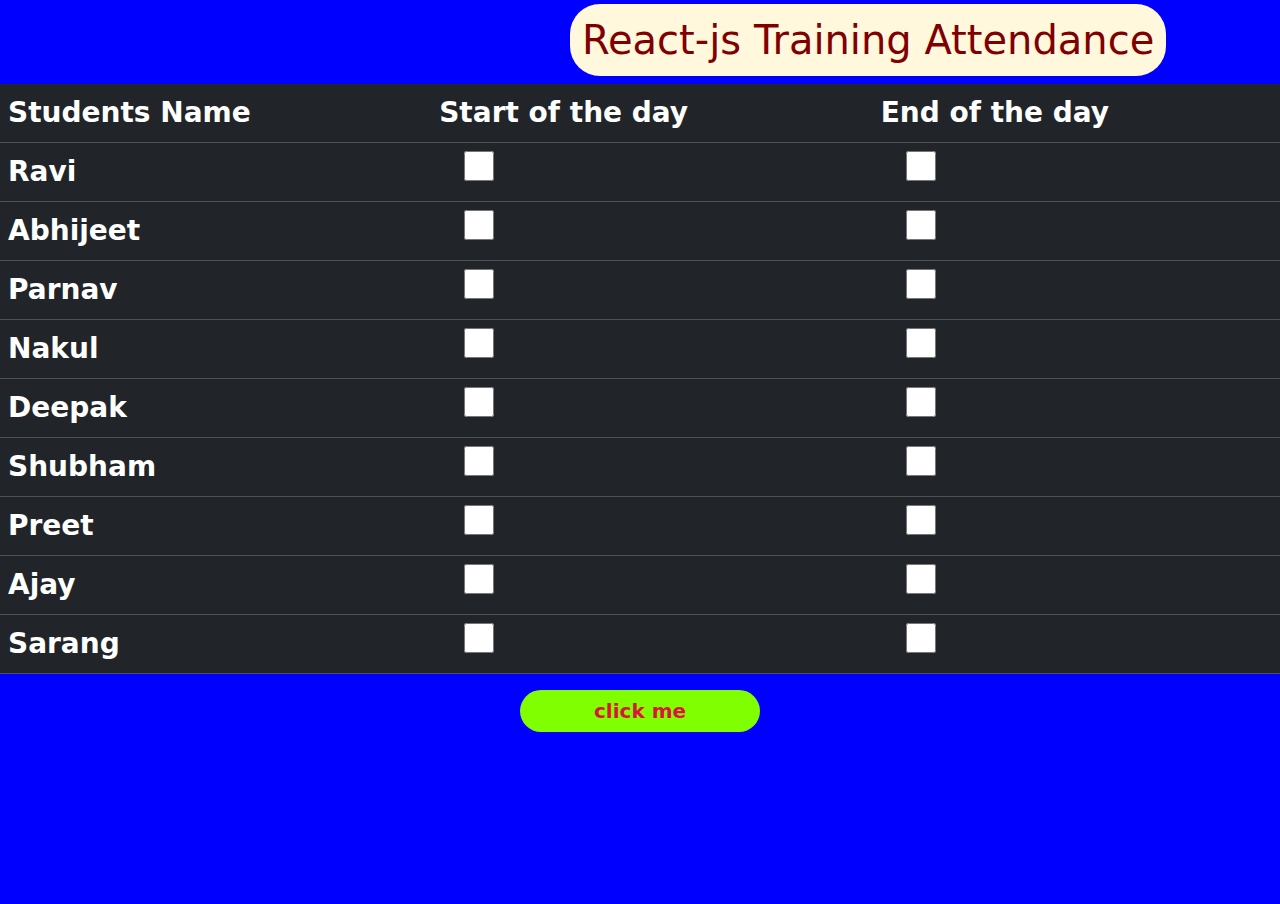
<file: index.html>
<!DOCTYPE html>
<html lang="en">
<head>
    <meta charset="UTF-8">
    <meta http-equiv="X-UA-Compatible" content="IE=edge">
    <meta name="viewport" content="width=device-width, initial-scale=1.0">
    <title>Document</title>
    <link rel="stylesheet" href="https://cdn.jsdelivr.net/npm/bootstrap@5.0.1/dist/css/bootstrap.min.css">
    <link rel="stylesheet" href="Attendance.css">
</head>
<body>
    <h1>React-js Training Attendance</h1>
    <table id="myTable" class="table table-dark" >
     
    </table>
    <div id="myButton">
    <a id="mail" href="" onclick="check()">click me</a>
    </div>
    
    <div id="d">
    </div>
    
    <script src="Attendance.js"></script>
</body>
</html>
</file>
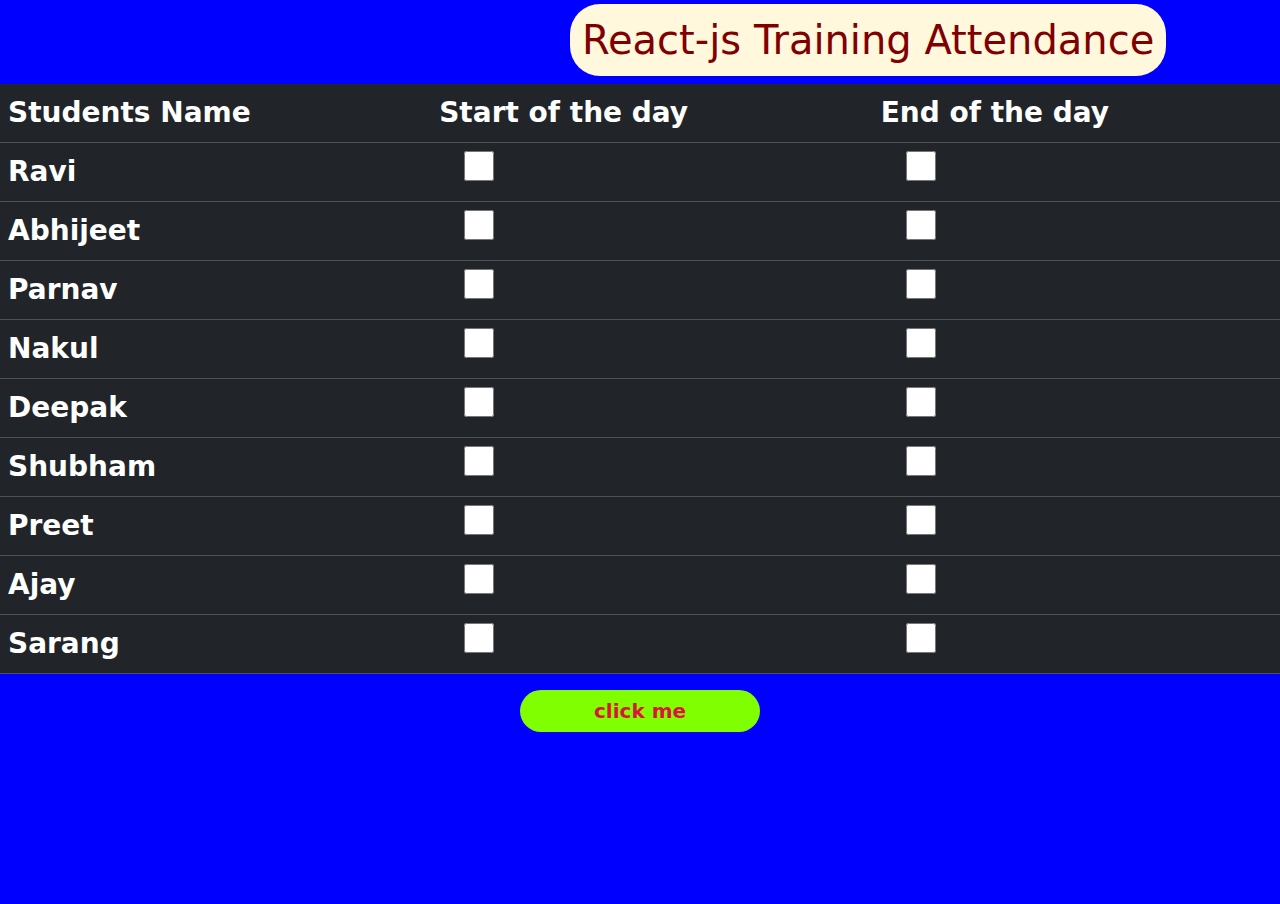
<file: index .html>
<!DOCTYPE html>
<html lang="en">
<head>
    <meta charset="UTF-8">
    <meta http-equiv="X-UA-Compatible" content="IE=edge">
    <meta name="viewport" content="width=device-width, initial-scale=1.0">
    <title>Document</title>
    <link rel="stylesheet" href="https://cdn.jsdelivr.net/npm/bootstrap@5.0.1/dist/css/bootstrap.min.css">
    <link rel="stylesheet" href="Attendance.css">
</head>
<body>
    <h1>React-js Training Attendance</h1>
    <table id="myTable" class="table table-dark" >
     
    </table>
    <div id="myButton">
    <a  id="mail" href="" onclick="check()">click me</a>
    </div>
    
    <div id="d">
    </div>
    
    <script src="Attendance.js"></script>
</body>
</html>
</file>
<file: Attendance.css>
body{
    background-color: blue;
    height:100vh;
}
h1
{
   background-color: cornsilk;
   height: auto;
   width: fit-content;
   margin-left: 570px;
   margin-top: 4px;
   padding: 12px;
   border-radius: 30px;
   color:maroon;
    
}
#myButton
{

    display: flex;
    justify-content: center;
    justify-items: center;
    align-items: center;

    
    
}
#mail
{
    background-color: chartreuse;
    width: 240px;
    height: auto;
    text-align: center;
    padding: 6px;
    font-size: 20px;
    color:crimson;
    font-weight:900;
    text-decoration: none;
    border-radius: 40px;
}
#myTable
{
    font-size: 28px;
    font-weight: 600;
}
.start
{
    height: 30px;
    width: 80px;
}
.end
{
    height: 30px;
    width: 80px;
}
</file>
